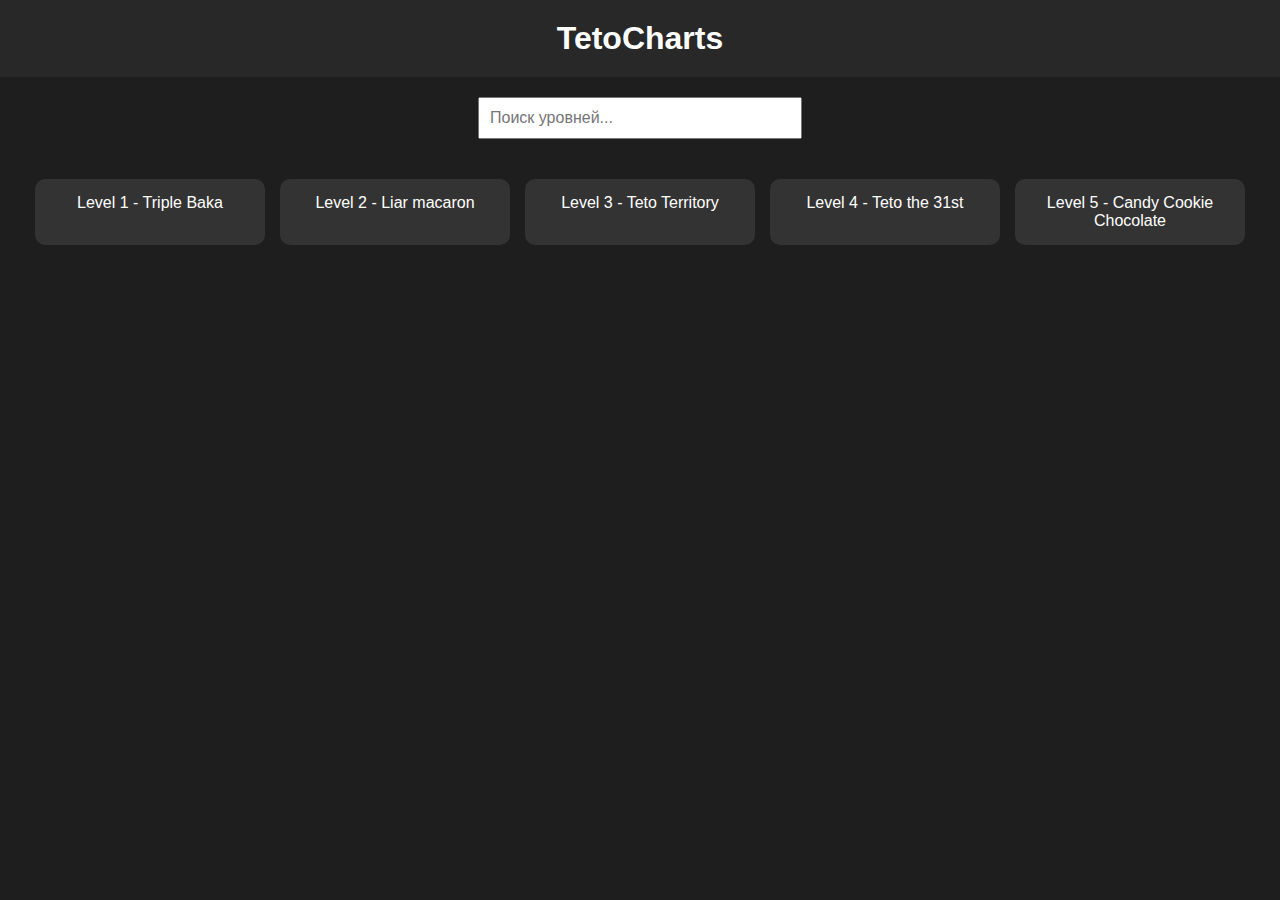
<file: main.html>
<!DOCTYPE html>
<html lang="ru">
<head>
    <meta charset="UTF-8">
    <title>TetoCharts</title>
    <style>
        body {
            font-family: Arial, sans-serif;
            background: #1e1e1e;
            color: #fff;
            margin: 0;
            padding: 0;
        }
        header {
            background: #282828;
            padding: 20px;
            text-align: center;
            font-size: 2em;
            font-weight: bold;
        }
        .search-bar {
            display: flex;
            justify-content: center;
            margin: 20px;
        }
        .search-bar input {
            width: 300px;
            padding: 10px;
            font-size: 1em;
        }
        .levels {
            display: flex;
            flex-wrap: wrap;
            justify-content: center;
            gap: 15px;
            padding: 20px;
        }
        .level-card {
            background: #333;
            padding: 15px;
            width: 200px;
            border-radius: 10px;
            text-align: center;
            transition: 0.2s;
            cursor: pointer;
        }
        .level-card:hover {
            background: #444;
        }
    </style>
</head>
<body>
    <header>TetoCharts</header>

    <div class="search-bar">
        <input type="text" id="searchInput" placeholder="Поиск уровней..." onkeyup="filterLevels()">
    </div>

    <div class="levels" id="levelsContainer">
        <div class="level-card">Level 1 - Triple Baka</div>
        <div class="level-card">Level 2 - Liar macaron</div>
        <div class="level-card">Level 3 - Teto Territory</div>
        <div class="level-card">Level 4 - Teto the 31st</div>
        <div class="level-card">Level 5 - Candy Cookie Chocolate</div>
        <!-- Тут позже добавим динамически все чарты -->
    </div>

    <script>
        function filterLevels() {
            const input = document.getElementById('searchInput').value.toLowerCase();
            const levels = document.getElementById('levelsContainer').getElementsByClassName('level-card');

            for (let i = 0; i < levels.length; i++) {
                const levelName = levels[i].textContent.toLowerCase();
                if (levelName.includes(input)) {
                    levels[i].style.display = "";
                } else {
                    levels[i].style.display = "none";
                }
            }
        }
    </script>
</body>
</html>
</file>
